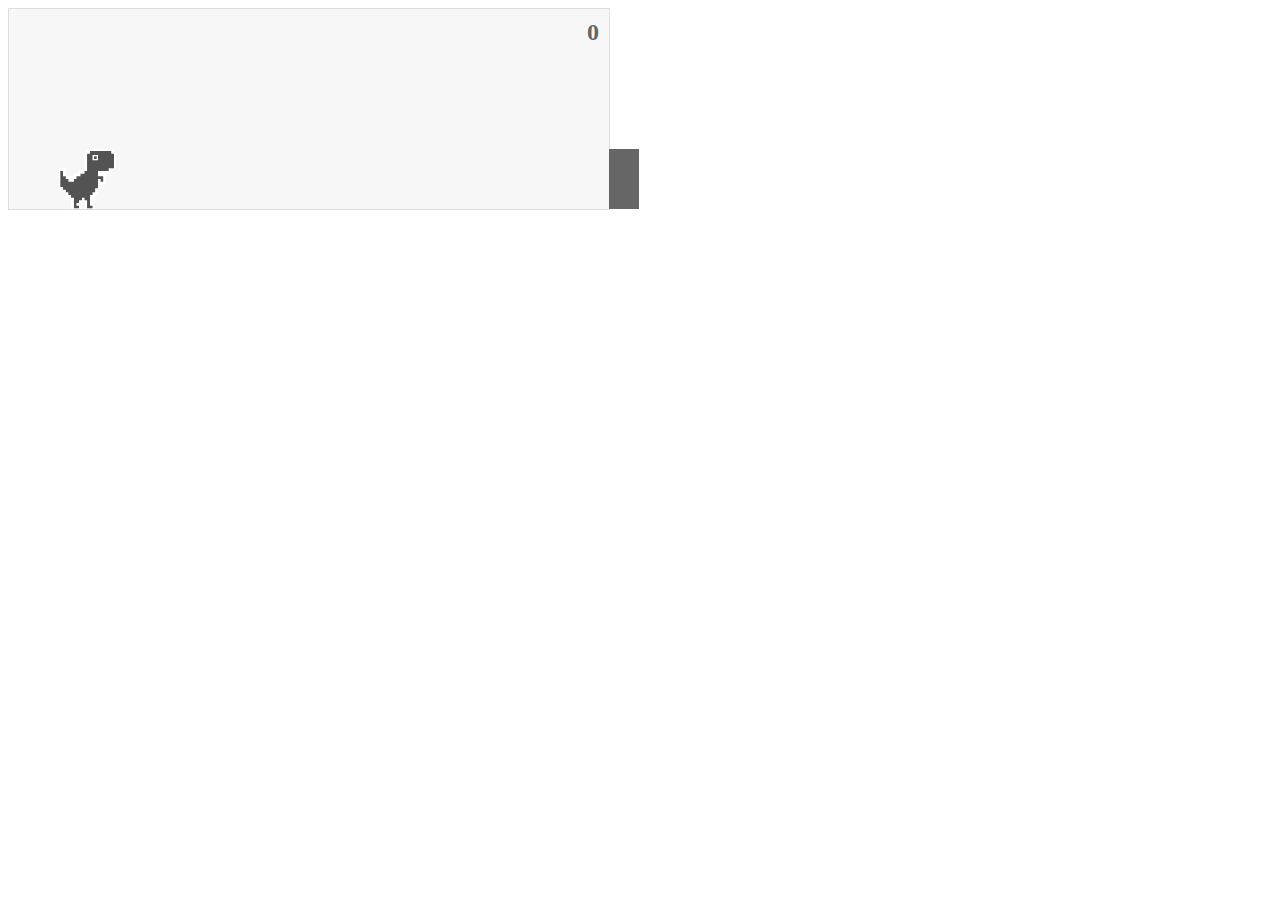
<file: test.html>
<!DOCTYPE html>
<html>
  <head>
    <title>Chrome Dino Game</title>
    <link rel="stylesheet" href="test.css">
  </head>
  <body>
    <div id="game-container">
      <div id="dino"></div>
      <div id="obstacle"></div>
      <div id="score">0</div>
      <div id="game-over"></div>
    </div>
    <script src="test.js"></script>
  </body>
</html>
</file>
<file: test.css>
#game-container {
    width: 600px;
    height: 200px;
    background-color: #f7f7f7;
    position: relative;
    border: 1px solid #ddd;
  }
  
  #dino {
    width: 60px;
    height: 60px;
    background-image: url('images/logo1.png');
    position: absolute;
    bottom: 0;
    left: 50px;
    background-repeat: no-repeat;
    background-size: contain;
  }
  
  #obstacle {
    width: 30px;
    height: 60px;
    background-color: #666;
    position: absolute;
    bottom: 0;
    right: -30px;
    animation-name: move;
    animation-duration: 1s;
    animation-iteration-count: infinite;
    animation-timing-function: linear;
  }
  
  #score {
    position: absolute;
    top: 10px;
    right: 10px;
    font-size: 24px;
    font-weight: bold;
    color: #666;
  }
  
  #game-over {
    position: absolute;
    top: 50%;
    left: 50%;
    transform: translate(-50%, -50%);
    font-size: 48px;
    font-weight: bold;
    color: #f00;
    display: none;
  }
  
  @keyframes move {
    from {right: -30px;}
    to {right: 600px;}
  }
</file>
